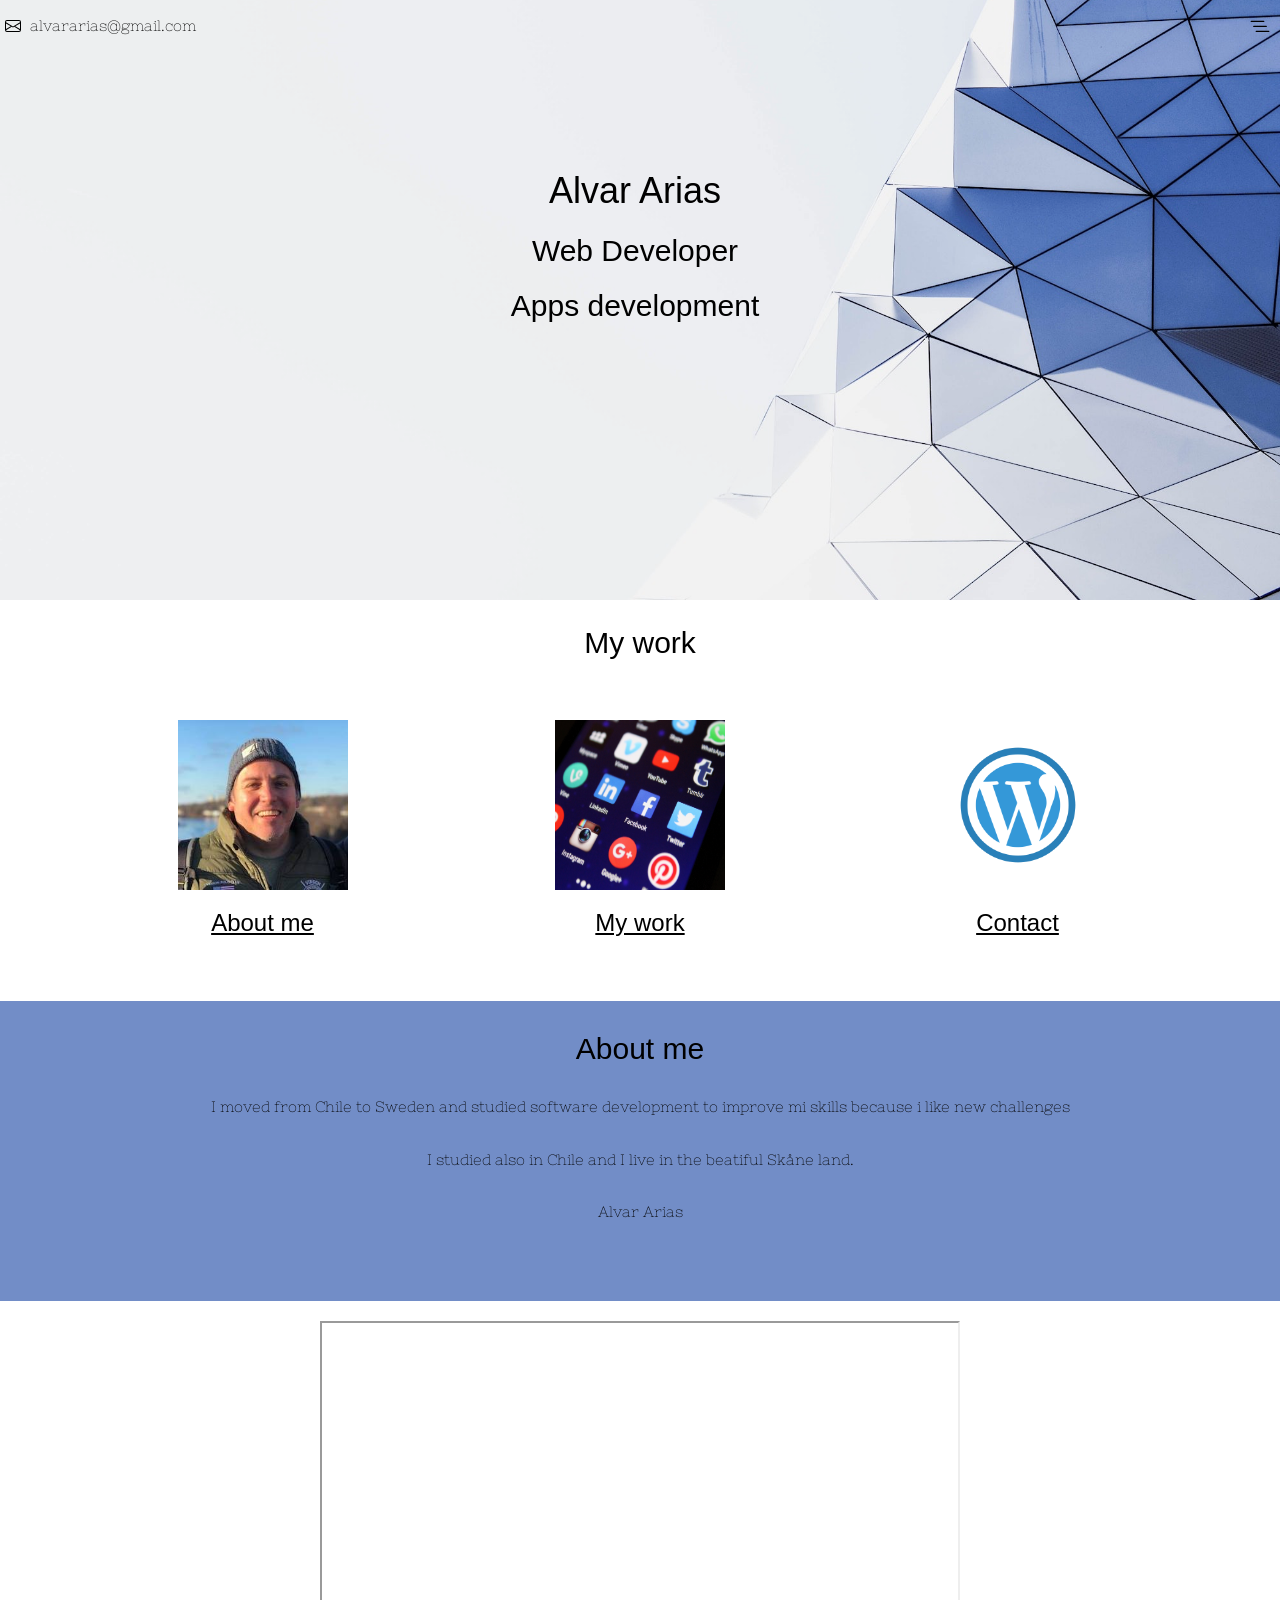
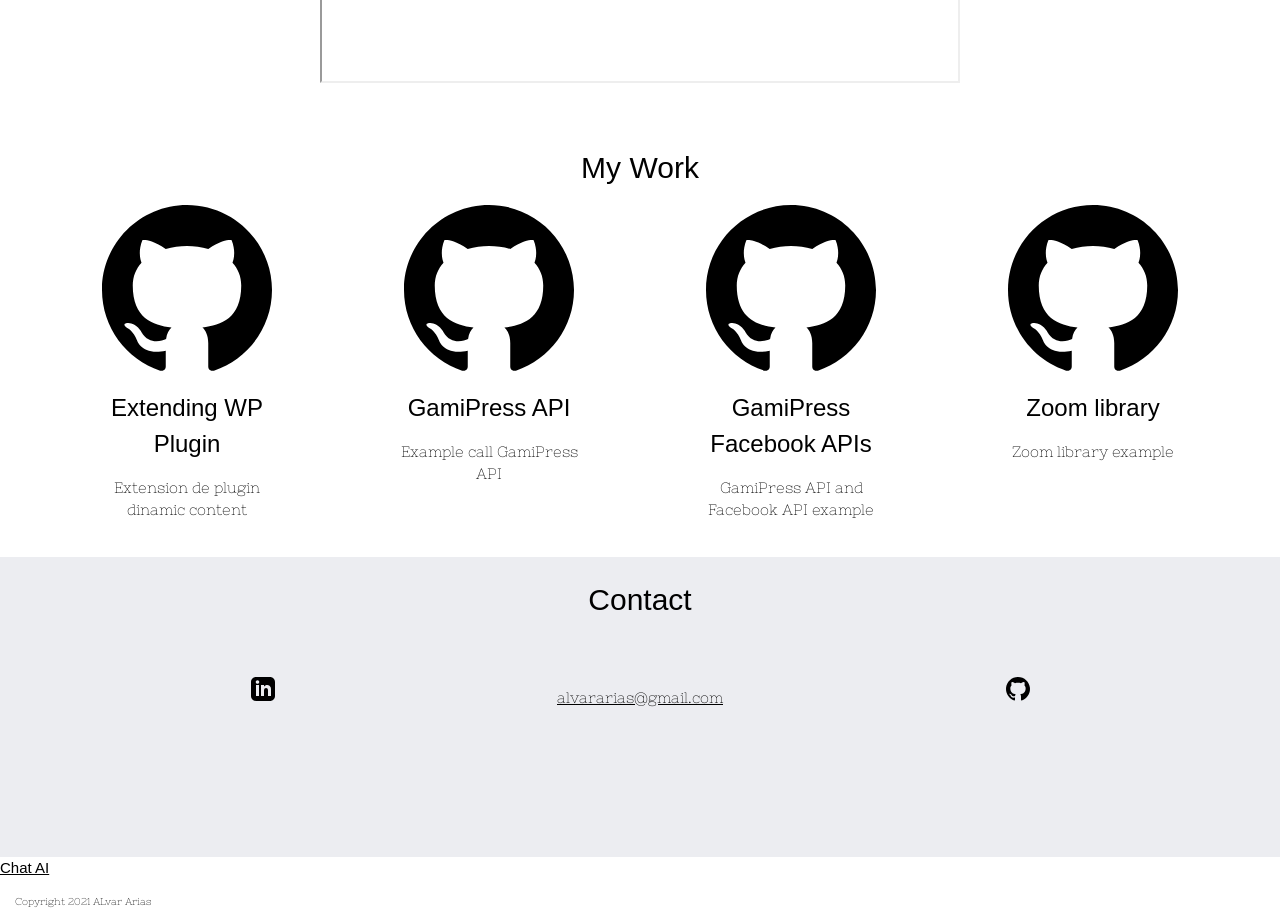
<file: index.html>
<!DOCTYPE html>

<html lang="en-us">
    <head>
        <meta charset="utf-8">
        <meta http-equiv="X-UA-Compatible" content="IE=edge">
        <title>Home Potfolio</title>
        <meta name="description" content="">
        <meta name="viewport" content="width=device-width, initial-scale=1">
        <link rel="stylesheet" href="assets/css/style.css">
        <!--Boostramp Icons-->
        <link rel="stylesheet" href="https://use.fontawesome.com/releases/v5.7.0/css/all.css" integrity="sha384-lZN37f5QGtY3VHgisS14W3ExzMWZxybE1SJSEsQp9S+oqd12jhcu+A56Ebc1zFSJ" crossorigin="anonymous">
        <!--fonts-->
        <link rel="preconnect" href="https://fonts.gstatic.com">
        <link href="https://fonts.googleapis.com/css2?family=Comfortaa:wght@300&display=swap" rel="stylesheet">

        <link rel="preconnect" href="https://fonts.gstatic.com">
        
        <link href="https://fonts.googleapis.com/css2?family=Nixie+One&display=swap" rel="stylesheet">
        
        <link rel="stylesheet" href="https://www.w3schools.com/w3css/4/w3.css">

        <!--JS files-->
       <script src="assets/js/my-code.js"></script>

    </head>
    <body>
    <header id="home"> 
        <div id="mySidenav" class="sidenav">
            <a href="javascript:void(0)" class="closebtn" onclick="closeNav()">&times;</a>
            <a href="#about-me">About</a>
            <a href="#my-work">My Work</a>
            <a href="#my-footer">Contact</a>
            <a href="chat.html">Chat AI</a>
        </div>

        <div class="container-header"> 
            <div id="my-email" class="container">
                <img src="assets/icons/envelope.svg" alt="envelope"> 
        
                <p>alvararias@gmail.com</p>
                
                
            </div>   
                <div onclick="openNav()">
                <img src="assets/icons/close-menu.svg" alt="Close">
                </div>
                
                
            </div>
            
           <div id="my-headline">
            <h1 class="w3-animate-fading"> Alvar Arias</h1>
            <h2 class="w3-animate-fading">Web Developer</h2>
            <h2 class="w3-animate-right">Apps development</h2>
     
           </div>

  

        </header>

       <div id="my-menu">
            <h2 style="text-align: center;padding-top:20px;margin-top:0px;">My work</h2>
            <div class="main-works" style="padding-bottom: 50px;">
                <div class="container-int"><a href="#about-me">
                    <img id="my-web" class="img-work" src="Img/perfil-copy.jpg"  alt="photo" style="padding: 5px 5px 5px 5px;">
                    <h3 style="text-align: center;">About me</h3>

                </a>  
                    
                </div> 
                <div class="container-int"><a href="#my-work">
                    <img id="my-photo-apps" class="img-work" src="Img/apps.jpg"  alt="photo" style="padding: 5px 5px 5px 5px;">
                    <h3 style="text-align: center;">My work</h3>
                </a>  
                    
                </div> 

            
                <div class="container-int"><a href="#my-footer">
                    <img id="my-photo-wp" class="img-work" src="Img/WordPress.png"  alt="photo" style="padding: 5px 5px 5px 5px">
                    <h3 style="text-align: center;">Contact</h3>

                </a>  
                    
                </div> 
                
            </div>
       </div> 
        

    <div id="about-me">
        <div class="text-about">
            <h2 style="margin-top:0px;">About me</h2>
            <p>I moved from Chile to Sweden and studied software development to improve mi skills because i like new challenges</p>
            <p>I studied also in Chile and I live in the beatiful Skåne land.</p>
            <p>Alvar Arias</p>
        </div>
    </div>   

    <div style="text-align:center;padding-top: 20px;padding-bottom: 20px;">

        <div>
        <iframe src="https://player.vimeo.com/video/373863914" width="640" height="362"  allow="autoplay; fullscreen; picture-in-picture" allowfullscreen></iframe>
        <p><!--<a href="https://vimeo.com/373863914">Developers Meeting</a> from <a href="https://vimeo.com/alvararias">Alvar Arias</a>--></p>
    </div>

    </div>
   <div id="my-work">
    <h2 style="margin-top:20px;text-align: center;">My Work</h2>

    <div id="my-work-web" class="my-work" style="margin-bottom: 20px;">
                
                <div class="container-int">
                    <div>
                    <a href="https://github.com/AlvarArias/wp-portfolio">
                    <img class="img-work" src="assets/icons/iconmonstr-github-1.svg"  alt="photo" style="padding: 5px 5px 5px 5px;"></a>
                    <h3 style="text-align: center;">Extending WP Plugin</h3>
                    <p style="text-align: center;">Extension de plugin dinamic content</p>
                    </div>   
    
                </div> 

                <div class="container-int">
                    <div>
                    <a href="https://github.com/AlvarArias/func-gami-press-api-example">
                    <img class="img-work" src="assets/icons/iconmonstr-github-1.svg"  alt="photo" style="padding: 5px 5px 5px 5px;"></a>
                    <h3 style="text-align: center;">GamiPress API</h3>
                    <p style="text-align: center;">Example call GamiPress API</p>
                    </div>   
    
                </div>

                <div class="container-int">
                    <div>
                    <a href="https://github.com/AlvarArias/gamipress-facebook-login">
                    <img class="img-work" src="assets/icons/iconmonstr-github-1.svg"  alt="photo" style="padding: 5px 5px 5px 5px;"></a>
                    <h3 style="text-align: center;">GamiPress Facebook APIs</h3>
                    <p style="text-align: center;">GamiPress API and Facebook API example</p>
                    </div>   
    
                </div>

                <div class="container-int">
                    <div>
                    <a href="https://github.com/AlvarArias/trainigHtmlCSS">
                    <img class="img-work" src="assets/icons/iconmonstr-github-1.svg"  alt="photo" style="padding: 5px 5px 5px 5px;"></a>
                    <h3 style="text-align: center;">Zoom library</h3>
                    <p style="text-align: center;">Zoom library example</p>
                    </div>   
    
                </div>
          
    </div> 
     
    </div>


    <footer>
        <div id="my-footer">

        <div id="my-social-contact">
            <h2 style="text-align: center;padding-top:20px;margin-top:0px">Contact</h2>
            <div class="main-works">
                <div class="container-int">
                    <a href="https://www.linkedin.com/in/alvararias/">
                    <img id="my-link" class="img-social" src="assets/icons/iconmonstr-linkedin-3.svg"  alt="linkedin" style="padding: 5px 5px 5px 5px">
                    </a>  
                   
                </div> 

                <div class="container-int">
                     <a href="mailto:alvararias@gmail.com"><p>alvararias@gmail.com</p>
                    </a>
                </div>

                <div class="container-int">  
                <a href="https://github.com/AlvarArias">

                    <img id="my-github" class="img-social" src="assets/icons/iconmonstr-github-1.svg"  alt="github" style="padding: 5px 5px 5px 5px">
                </a>    
                </div> 
                 
                
            </div>
       </div> 

        </div>
         <a href="chat.html">Chat AI</a>
         </div>

        <div>
            <p style="font-size:10px; padding:5px 15px">Copyright 2021 ALvar Arias</p>
        </div>
                
    </div >


    </footer>
    
    </body>
</html>
</file>
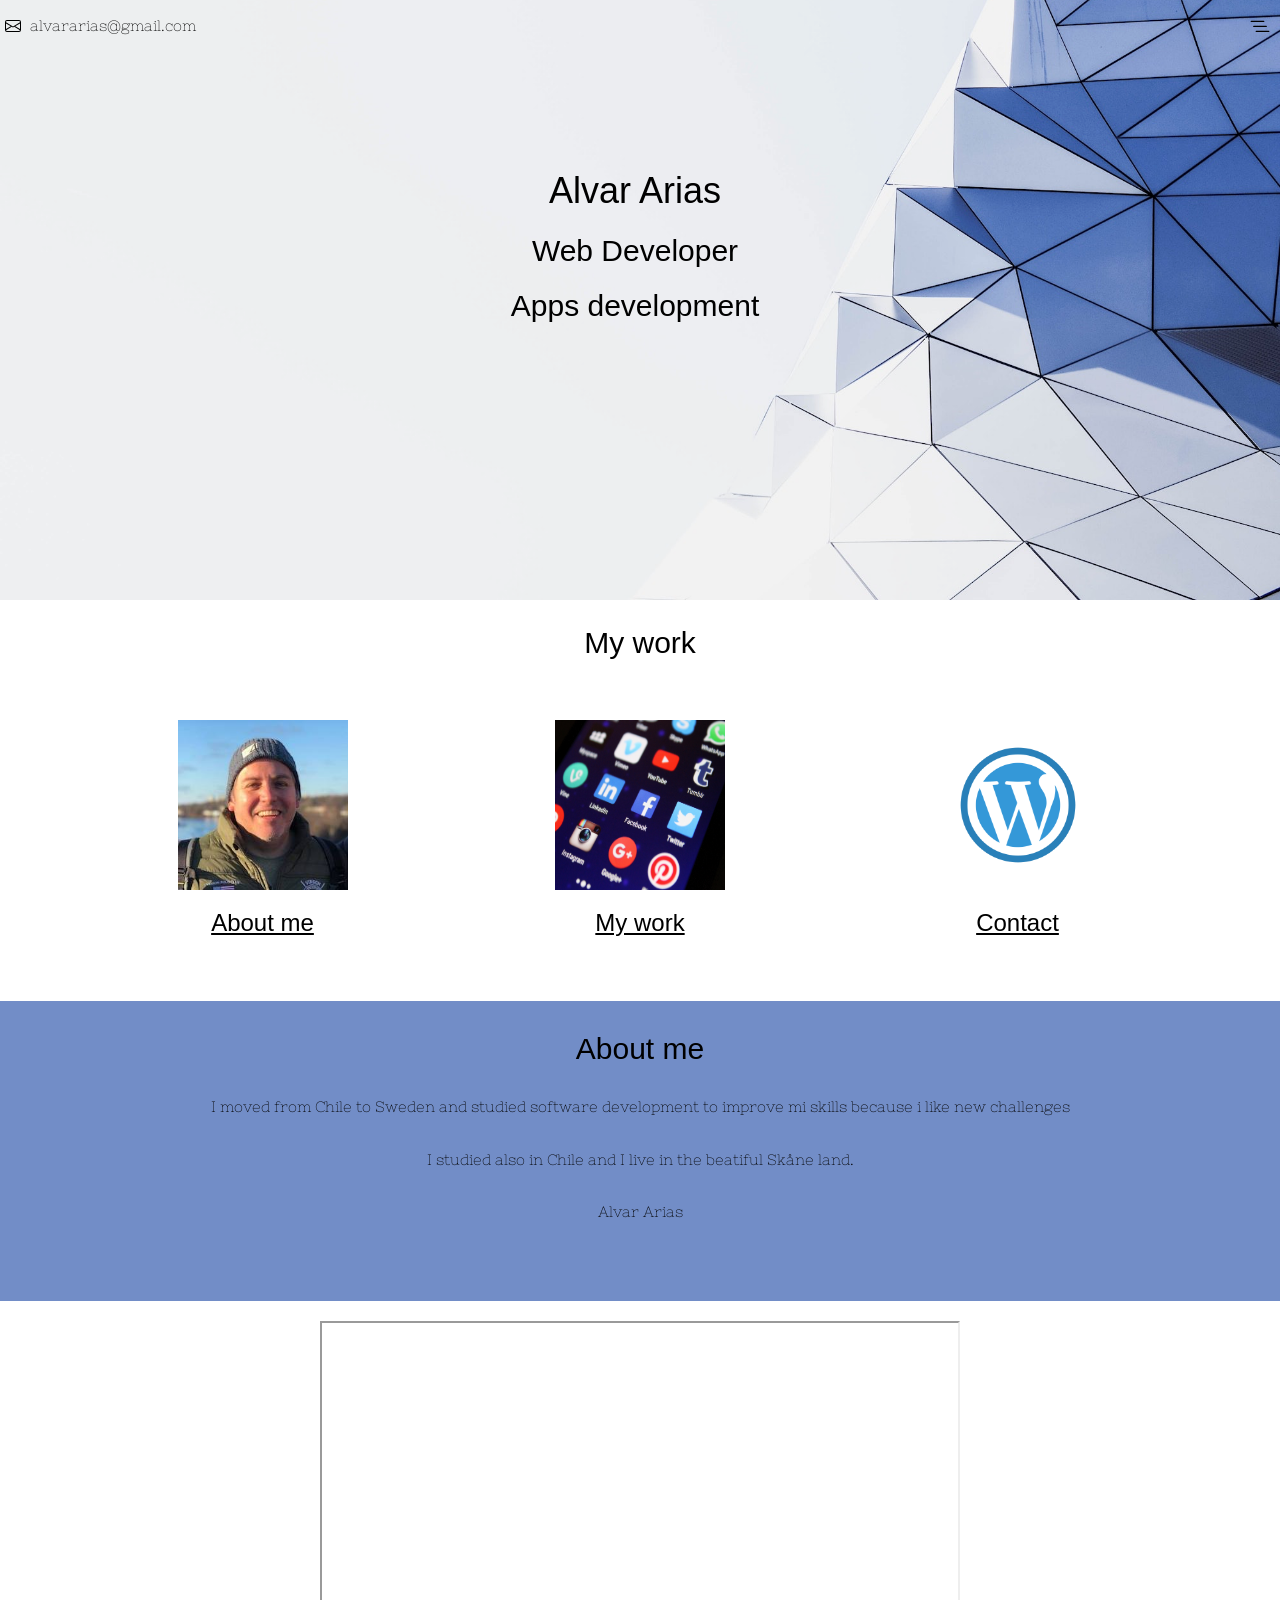
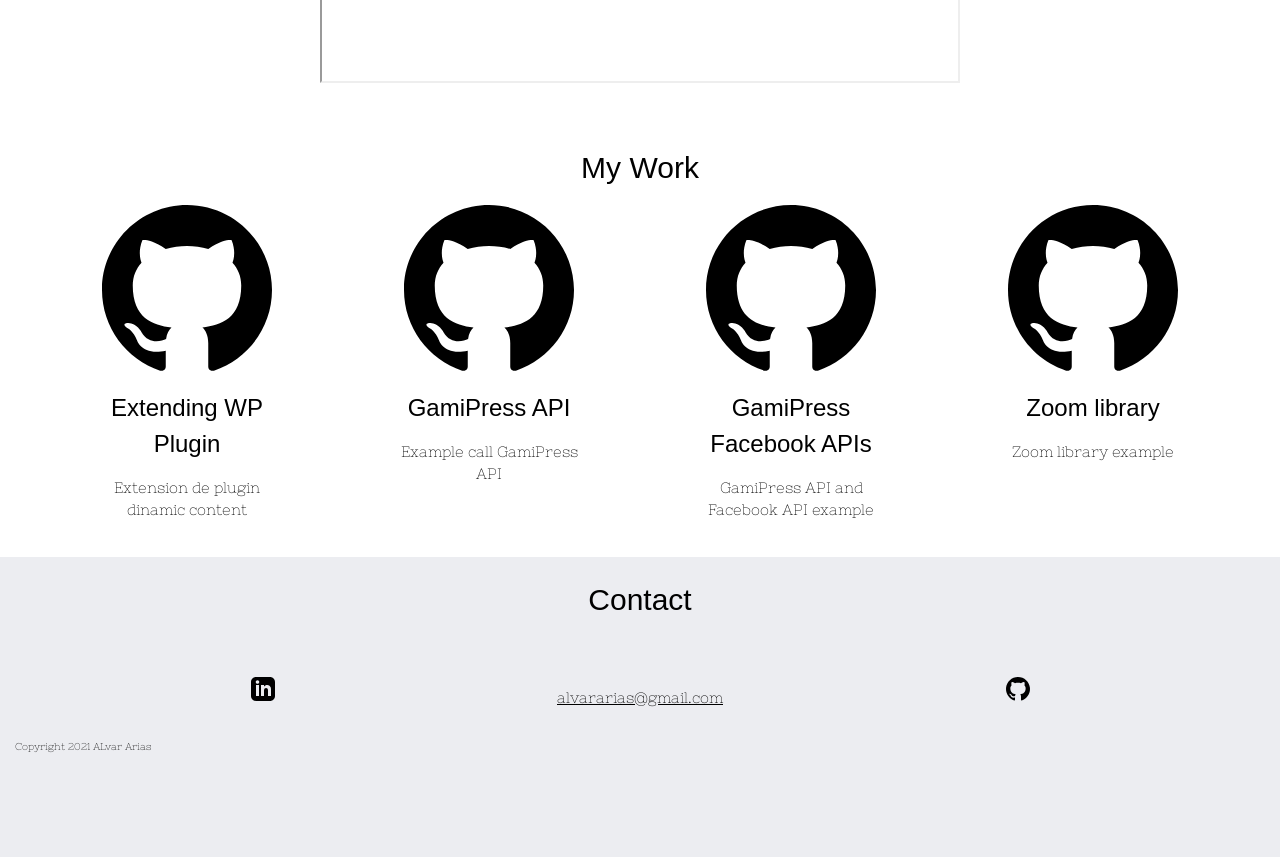
<file: home.html>
<!DOCTYPE html>

<html lang="en-us">
    <head>
        <meta charset="utf-8">
        <meta http-equiv="X-UA-Compatible" content="IE=edge">
        <title>Home Potfolio</title>
        <meta name="description" content="">
        <meta name="viewport" content="width=device-width, initial-scale=1">
        <link rel="stylesheet" href="assets/css/style.css">
        <!--Boostramp Icons-->
        <link rel="stylesheet" href="https://use.fontawesome.com/releases/v5.7.0/css/all.css" integrity="sha384-lZN37f5QGtY3VHgisS14W3ExzMWZxybE1SJSEsQp9S+oqd12jhcu+A56Ebc1zFSJ" crossorigin="anonymous">
        <!--fonts-->
        <link rel="preconnect" href="https://fonts.gstatic.com">
        <link href="https://fonts.googleapis.com/css2?family=Comfortaa:wght@300&display=swap" rel="stylesheet">

        <link rel="preconnect" href="https://fonts.gstatic.com">
        
        <link href="https://fonts.googleapis.com/css2?family=Nixie+One&display=swap" rel="stylesheet">
        
        <link rel="stylesheet" href="https://www.w3schools.com/w3css/4/w3.css">

        <!--JS files-->
       <script src="assets/js/my-code.js"></script>

    </head>
    <body>
    <header id="home"> 
        <div id="mySidenav" class="sidenav">
            <a href="javascript:void(0)" class="closebtn" onclick="closeNav()">&times;</a>
            <a href="#about-me">About</a>
            <a href="#my-work">My Work</a>
            <a href="#my-footer">Contact</a>
        </div>

        <div class="container-header"> 
            <div id="my-email" class="container">
                <img src="assets/icons/envelope.svg" alt="envelope"> 
        
                <p>alvararias@gmail.com</p>
                
                
            </div>   
                <div onclick="openNav()">
                <img src="assets/icons/close-menu.svg" alt="Close">
                </div>
                
                
            </div>
            
           <div id="my-headline">
            <h1 class="w3-animate-fading"> Alvar Arias</h1>
            <h2 class="w3-animate-fading">Web Developer</h2>
            <h2 class="w3-animate-right">Apps development</h2>
     
           </div>

  

        </header>

       <div id="my-menu">
            <h2 style="text-align: center;padding-top:20px;margin-top:0px;">My work</h2>
            <div class="main-works" style="padding-bottom: 50px;">
                <div class="container-int"><a href="#about-me">
                    <img id="my-web" class="img-work" src="Img/perfil-copy.jpg"  alt="photo" style="padding: 5px 5px 5px 5px;">
                    <h3 style="text-align: center;">About me</h3>

                </a>  
                    
                </div> 
                <div class="container-int"><a href="#my-work">
                    <img id="my-photo-apps" class="img-work" src="Img/apps.jpg"  alt="photo" style="padding: 5px 5px 5px 5px;">
                    <h3 style="text-align: center;">My work</h3>
                </a>  
                    
                </div> 

            
                <div class="container-int"><a href="#my-footer">
                    <img id="my-photo-wp" class="img-work" src="Img/WordPress.png"  alt="photo" style="padding: 5px 5px 5px 5px">
                    <h3 style="text-align: center;">Contact</h3>

                </a>  
                    
                </div> 
                
            </div>
       </div> 
        

    <div id="about-me">
        <div class="text-about">
            <h2 style="margin-top:0px;">About me</h2>
            <p>I moved from Chile to Sweden and studied software development to improve mi skills because i like new challenges</p>
            <p>I studied also in Chile and I live in the beatiful Skåne land.</p>
            <p>Alvar Arias</p>
        </div>
    </div>   

    <div style="text-align:center;padding-top: 20px;padding-bottom: 20px;">

        <div>
        <iframe src="https://player.vimeo.com/video/373863914" width="640" height="362"  allow="autoplay; fullscreen; picture-in-picture" allowfullscreen></iframe>
        <p><!--<a href="https://vimeo.com/373863914">Developers Meeting</a> from <a href="https://vimeo.com/alvararias">Alvar Arias</a>--></p>
    </div>

    </div>
   <div id="my-work">
    <h2 style="margin-top:20px;text-align: center;">My Work</h2>

    <div id="my-work-web" class="my-work" style="margin-bottom: 20px;">
                
                <div class="container-int">
                    <div>
                    <a href="https://github.com/AlvarArias/wp-portfolio">
                    <img class="img-work" src="assets/icons/iconmonstr-github-1.svg"  alt="photo" style="padding: 5px 5px 5px 5px;"></a>
                    <h3 style="text-align: center;">Extending WP Plugin</h3>
                    <p style="text-align: center;">Extension de plugin dinamic content</p>
                    </div>   
    
                </div> 

                <div class="container-int">
                    <div>
                    <a href="https://github.com/AlvarArias/func-gami-press-api-example">
                    <img class="img-work" src="assets/icons/iconmonstr-github-1.svg"  alt="photo" style="padding: 5px 5px 5px 5px;"></a>
                    <h3 style="text-align: center;">GamiPress API</h3>
                    <p style="text-align: center;">Example call GamiPress API</p>
                    </div>   
    
                </div>

                <div class="container-int">
                    <div>
                    <a href="https://github.com/AlvarArias/gamipress-facebook-login">
                    <img class="img-work" src="assets/icons/iconmonstr-github-1.svg"  alt="photo" style="padding: 5px 5px 5px 5px;"></a>
                    <h3 style="text-align: center;">GamiPress Facebook APIs</h3>
                    <p style="text-align: center;">GamiPress API and Facebook API example</p>
                    </div>   
    
                </div>

                <div class="container-int">
                    <div>
                    <a href="https://github.com/AlvarArias/trainigHtmlCSS">
                    <img class="img-work" src="assets/icons/iconmonstr-github-1.svg"  alt="photo" style="padding: 5px 5px 5px 5px;"></a>
                    <h3 style="text-align: center;">Zoom library</h3>
                    <p style="text-align: center;">Zoom library example</p>
                    </div>   
    
                </div>
          
    </div> 

    </div>


    <footer>
        <div id="my-footer">

        <div id="my-social-contact">
            <h2 style="text-align: center;padding-top:20px;margin-top:0px">Contact</h2>
            <div class="main-works">
                <div class="container-int">
                    <a href="https://www.linkedin.com/in/alvararias/">
                    <img id="my-link" class="img-social" src="assets/icons/iconmonstr-linkedin-3.svg"  alt="linkedin" style="padding: 5px 5px 5px 5px">
                    </a>  
                   
                </div> 

                <div class="container-int">
                     <a href="mailto:alvararias@gmail.com"><p>alvararias@gmail.com</p>
                    </a>
                </div>

                <div class="container-int">  
                <a href="https://github.com/AlvarArias">

                    <img id="my-github" class="img-social" src="assets/icons/iconmonstr-github-1.svg"  alt="github" style="padding: 5px 5px 5px 5px">
                </a>    
                </div> 
                 
                
            </div>
       </div> 

        <div>
            <p style="font-size:10px; padding:5px 15px">Copyright 2021 ALvar Arias</p>
        </div>
                
    </div >


    </footer>
    
    </body>
</html>
</file>
<file: assets/css/style.css>
/*My CSS*/

body {
    margin: 0 0 0 0;
}

p {
   font-family: 'Nixie One',
   regular;
}

h1,h2,h3 {
    font-family: 'Comfortaa', regular;
}

header#home {
    background-color: #ECEDF1;
    background-image: url(./img-header.png);
    background-size: cover;
    background-position: center bottom;
    height: 600px;
    padding-right: 10px;
    
}

header#my-job {
    /*background-image: url(/Img/my-work-header.png);*/
    background-color: #728DC7;
    background-size: cover;
    background-position: center bottom;
    height: 600px;
    padding-right: 10px;

}

header#about-me {
    background-image: url(/Img/cordillera.jpg);
    background-color: #728DC7;
    /*opacity: 0.8;*/
    background-size: cover;
    background-position: center bottom;
    background-attachment: fixed;
    height: 600px;
    padding-right: 10px;
    margin-bottom:

}

#about-skåne {
    /*background-image: url(/Img/skane.jpg);*/
    background-color: #172441;
    opacity: 0.8;
    background-size: cover;
    background-position:fixed;
    height: 300px;
    padding-right: 10px;
    margin: 0 0 0 0;
    padding: 0 0 0 0;
   
    

}

header#contact {
    background-color: #ECEDF1;
    /*background-image: url(/Img/my-work-header.png);*/
    background-size: cover;
    background-position: center bottom;
    height: 600px;
    padding-right: 10px;

}

a:visited {

    color: #728DC7;
}

a:unvisited {
    color: red;
}


.container-header {
    display: flex;
    align-items: center;
    justify-content: space-between;

}

.container {
    display: flex;
    align-items: center;
    justify-content: space-around;
    width: 200px;
    
}

.my-work {
    display: flex;
    justify-content: space-evenly;
    flex-wrap: wrap;

}

.container-int {
 display: flex;
 flex-direction: column;   
 margin-left: 15px;
 margin-right: 15px;
 width: 200px;
 text-align: center;

}

.container-menu {
    display: flex;
    align-items: center;
    justify-content: flex-end;
    width: 100px;
   

}



.titulo {
    padding-top: 20px;
}

/*my-works*/
.main-works {
    margin-top: 50px;
    display: flex;
    justify-content: space-evenly;
    flex-wrap: wrap;
  
}

.img-work {
    width: 180px;
    height: 180px;
    text-align: center;
  
}

.text-container {
    text-align: center;
    padding-top: 10%;
    padding-bottom: 20px;

}

.text-about {
    margin-top: 0px;
    margin-bottom: 0px;
    padding-top: 25px;
    display: flex;
    flex-direction: column;
    align-items: center;
    justify-content: space-around;
}

#my-photo {
    height: 100px;
    width: 100px;
    border-radius: 50%;
}

#my-headline {
    padding-top: 8%;
    width: 50%;
    /*background-color: red;*/
    margin-left: auto;
    margin-right: auto;
    font-family: 'Comfortaa', cursive;
    text-align: center;
}


/*side bar*/
/* The side navigation menu */
.sidenav {
    height: 100%;
    /* 100% Full-height */
    width: 0;
    /* 0 width - change this with JavaScript */
    position: fixed;
    /* Stay in place */
    z-index: 1;
    /* Stay on top */
    top: 40px;
    /* Stay at the top */
    left: 0;
    background-color: #728dc7;
    /* Black*/
    overflow-x: hidden;
    /* Disable horizontal scroll */
    padding-top: 60px;
    /* Place content 60px from the top */
    transition: 0.5s;
    /* 0.5 second transition effect to slide in the sidenav */
}

/* The navigation menu links */
.sidenav a {
    padding: 8px 8px 8px 32px;
    text-decoration: none;
    font-size: 15px;
    color: #2f375a;
    display: block;
    transition: 0.3s;
}

/* When you mouse over the navigation links, change their color */
.sidenav a:hover {
    color: #f1f1f1;
}

/* Position and style the close button (top right corner) */
.sidenav .closebtn {
    position: absolute;
    top: 0px;
    right: 25px;
    font-size: 36px;
    margin-left: 50px;
}

/* Style page content - use this if you want to push the page content to the right when you open the side navigation */
#main {
    transition: margin-left .5s;
    padding: 20px;
}

#about-me {
    height: 300px;
    background-color: #728DC7ff;
    margin-bottom: 0px;
    
}

#my-footer {
    height: 300px;
    background-color: #ECEDF1;
    margin-top: 0px;
}

/* On smaller screens, where height is less than 450px, change the style of the sidenav (less padding and a smaller font size) */
@media screen and (max-height: 450px) {
    .sidenav {
        padding-top: 15px;
    }

    .sidenav a {
        font-size: 18px;
    }
}
</file>
